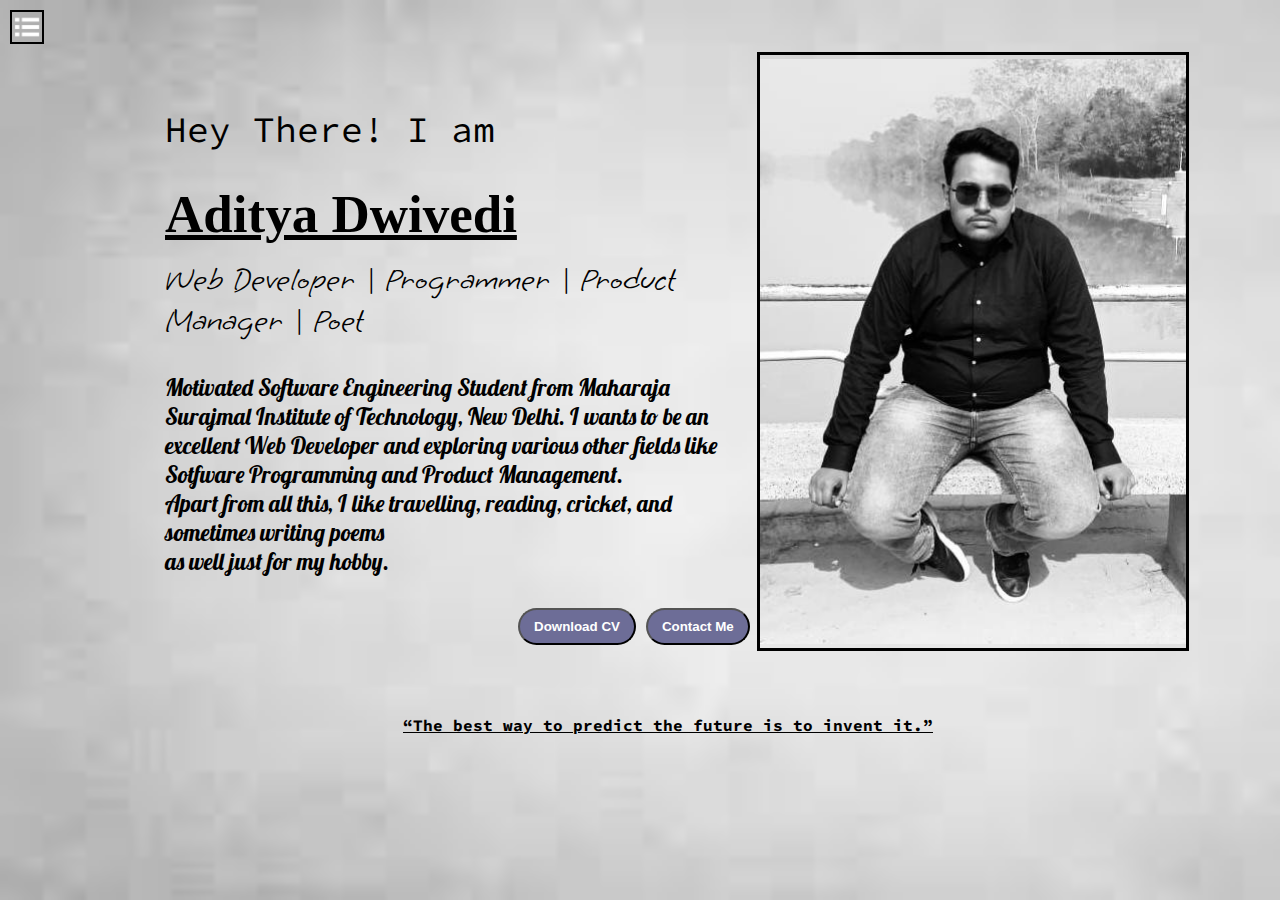
<file: index.html>
<!DOCTYPE html>
<html lang="en">

<head>
    <meta charset="UTF-8">
    <meta http-equiv="X-UA-Compatible" content="IE=edge">
    <meta name="viewport" content="width=device-width, initial-scale=1.0">
    <title>Aditya Dwivedi : Web Developer | Programmer | Product Manager</title>
    <link rel="stylesheet" href="styles.css">
</head>

<body>
    <div class="container">
        <div class="sidebar sidebargo">
            <nav>
                <ul>
                    <li><a href="index.html">Home</a></li>
                    <li><a href="education.html">Education</a></li>
                    <li><a href="exp.html">Experience</a></li>
                    <li><a href="cert.html">Certifications</a></li>
                    <li><a href="skills.html">Skills & Projects</a></li>
                    <li><a href="contact.html">Contact Me</a></li>


                </ul>
            </nav>
        </div>
        <div class="main">
            <div class="hamburger">
                <img src="menu.png" alt="" class="ham" width="30">
                <img src="cross.jpg" alt="" class="cross" width="23">
            </div>
            <div class="info">
                <div class="myinfo">
                    <div class="hello">Hey There! I am</div>
                    <div class="name">Aditya Dwivedi</div>
                    <div class="about">Web Developer | Programmer | Product Manager | Poet </div>
                    <div class="aboutdescription">Motivated Software Engineering Student from Maharaja Surajmal
                        Institute of Technology, New Delhi. I wants to be an excellent Web Developer and exploring
                        various other fields like Sotfware Programming and Product Management.<br>
                        Apart from all this, I like travelling, reading, cricket, and sometimes writing poems<br> as
                        well just for my hobby.
                    </div>
                    <div class="buttons">
                        <a href="/resume.pdf" target="_blank">
                            <button>Download CV</button></a>
                        <a href="/contact.html">
                            <button>Contact Me</button></a>
                    </div>
                    <div class="quote">“The best way to predict the future is to invent it.”
                    </div>
                </div>
                <div class="mypic"><img src="images\myimg.jpeg" alt="Aditya Dwivedi" srcset=""></div>
            </div>
        </div>
    </div>
    <script src="index.js"></script>
</body>

</html>
</file>
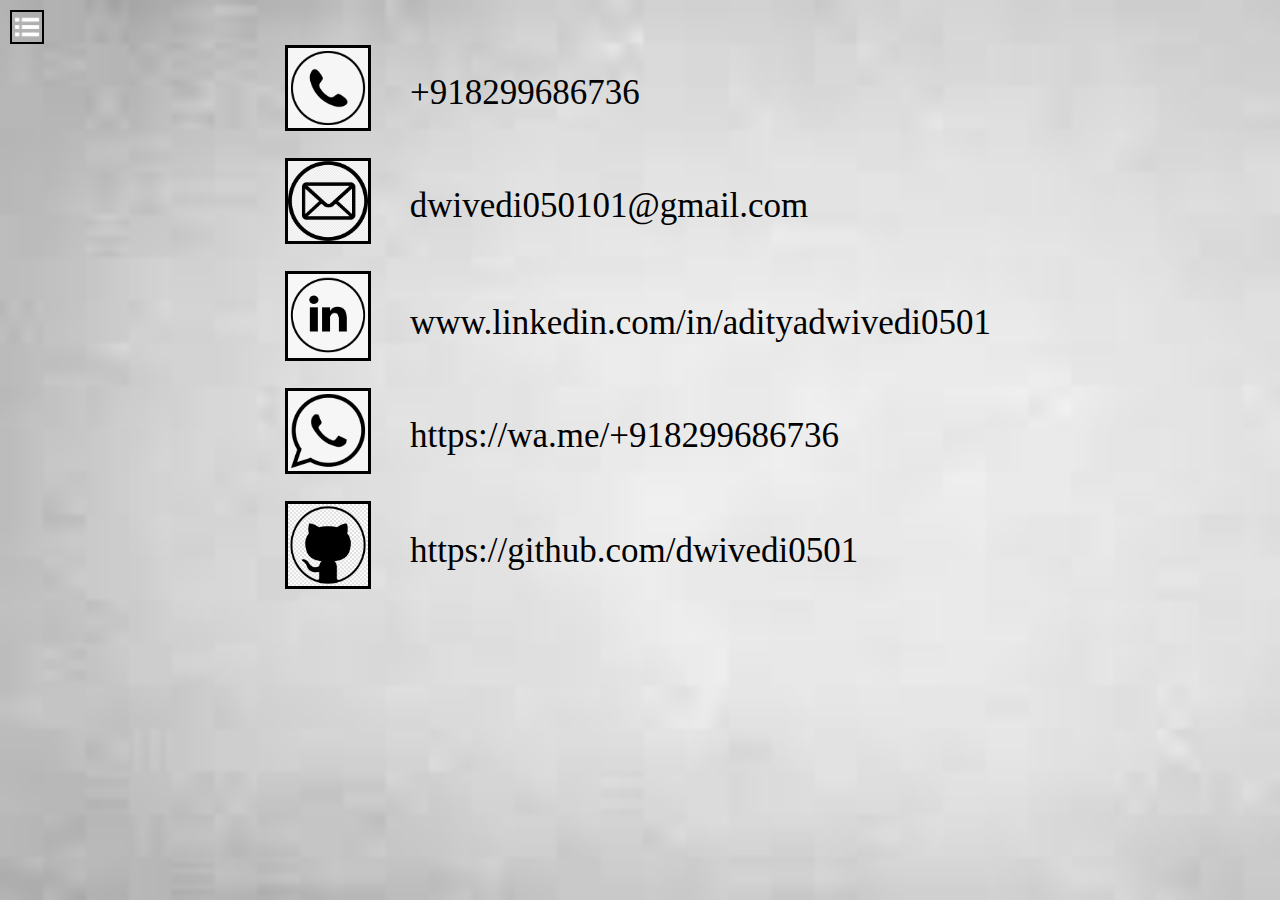
<file: contact.html>
<!DOCTYPE html>
<html lang="en">

<head>
    <meta charset="UTF-8">
    <meta http-equiv="X-UA-Compatible" content="IE=edge">
    <meta name="viewport" content="width=device-width, initial-scale=1.0">
    <title>Aditya Dwivedi : Web Developer | Programmer | Product Manager</title>
    <link rel="stylesheet" href="styles.css">
</head>

<body>
    <div class="container">
        <div class="sidebar sidebargo">
            <nav>
                <ul>
                    <li><a href="/">Home</a></li>
                    <li><a href="/education.html">Education</a></li>
                    <li><a href="/exp.html">Experience</a></li>
                    <li><a href="cert.html">Certifications</a></li>
                    <li><a href="/skills.html">Skills & Projects</a></li>
                    <li><a href="/contact.html">Contact Me</a></li>
                </ul>
            </nav>
        </div>
        <div class="maincontact">
            <div class="hamburger">
                <img src="menu.png" alt="" class="ham" width="30">
                <img src="cross.jpg" alt="" class="cross" width="23">
            </div>
            <div class="contactcontainer">
            <div class="phone">
                <img src="phone.png" alt="phone" class="phoneimg">
                <div class="phonenum">+918299686736</div>
            </div><br>
            <div class="email">
                <img src="email.png" class="emailimg">
                <div class="emailid">dwivedi050101@gmail.com</div>
            </div><br>
            <div class="linkdin">
                <img src="linkdin.png" class="linkdinimg">
                <div class="linkdinid"><a href="https://www.linkedin.com/in/adityadwivedi0501">www.linkedin.com/in/adityadwivedi0501</a></div>
            </div><br>
            
            <div class="wapp">
                <img src="whatsapp.png" class="wappimg">
                <div class="wappid"><a href="https://wa.me/+918299686736" target="_blank">https://wa.me/+918299686736</a></div>
            </div><br>
            <div class="git">
                <img src="git.png" class="gitimg">
                <div class="gitid"><a href="https://github.com/dwivedi0501" target="_blank">https://github.com/dwivedi0501</a></div>
            </div>
        </div>
        </div>
    </div>
    <script src="index.js"></script>
</body>

</html>
</file>
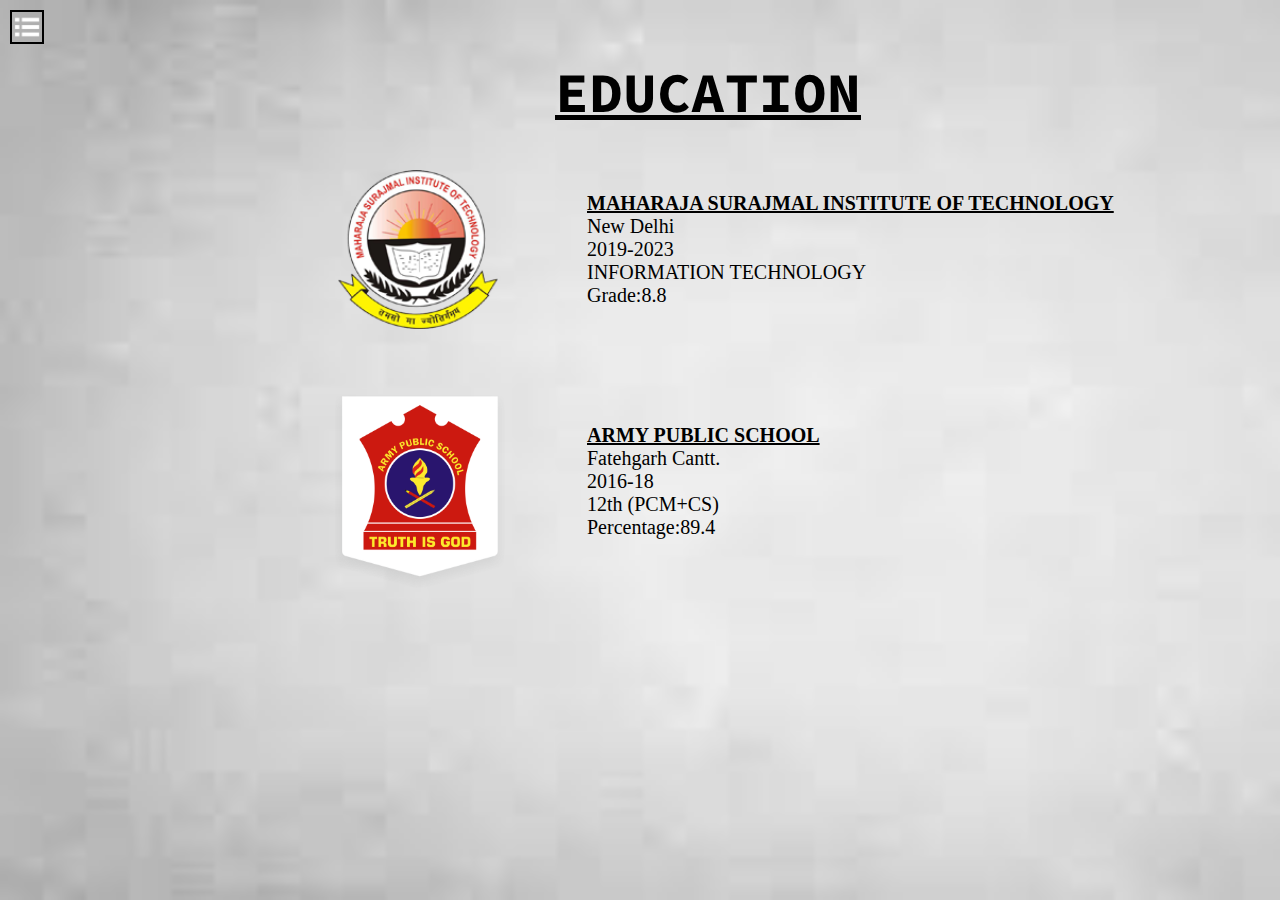
<file: education.html>
<!DOCTYPE html>
<html lang="en">

<head>
    <meta charset="UTF-8">
    <meta http-equiv="X-UA-Compatible" content="IE=edge">
    <meta name="viewport" content="width=device-width, initial-scale=1.0">
    <title>Aditya Dwivedi : Web Developer | Programmer | Product Manager</title>
    <link rel="stylesheet" href="styles.css">
</head>

<body>
    <div class="container">
        <div class="sidebar sidebargo">
            <nav>
                <ul>
                    <li><a href="/">Home</a></li>
                    <li><a href="/education.html">Education</a></li>
                    <li><a href="/exp.html">Experience</a></li>
                    <li><a href="cert.html">Certifications</a></li>
                    <li><a href="/skills.html">Skills & Projects</a></li>
                    <li><a href="/contact.html">Contact Me</a></li>
                </ul>
            </nav>
        </div>

        <div class="education">
            <div class="hamburger">
                <img src="menu.png" alt="" class="ham" width="30">
                <img src="cross.jpg" alt="" class="cross" width="23">
            </div>
            <div class="educontainer">
            <div class="edutitle">EDUCATION</div>

            <div class="msit">
                <img src="msit.png" alt="msit" class="msitimg">
                <div class="msitid">
                    <div class="msitheading">MAHARAJA SURAJMAL INSTITUTE OF TECHNOLOGY</div>
                    <div class="msitgrade">New Delhi<br>2019-2023<br>INFORMATION TECHNOLOGY<br>Grade:8.8</div>
                </div>
            </div>
            <div class="aps">
                <img src="aps.jpg" alt="aps" class="apsimg">
                <div class="apsid"><div class="apsheading">ARMY PUBLIC SCHOOL</div>
                <div class="apsgrade">Fatehgarh Cantt.<br>2016-18<br>12th (PCM+CS)<br>Percentage:89.4</div>
            </div>
        </div></div>
        </div>

    </div>
    <script src="index.js"></script>
</body>

</html>
</file>
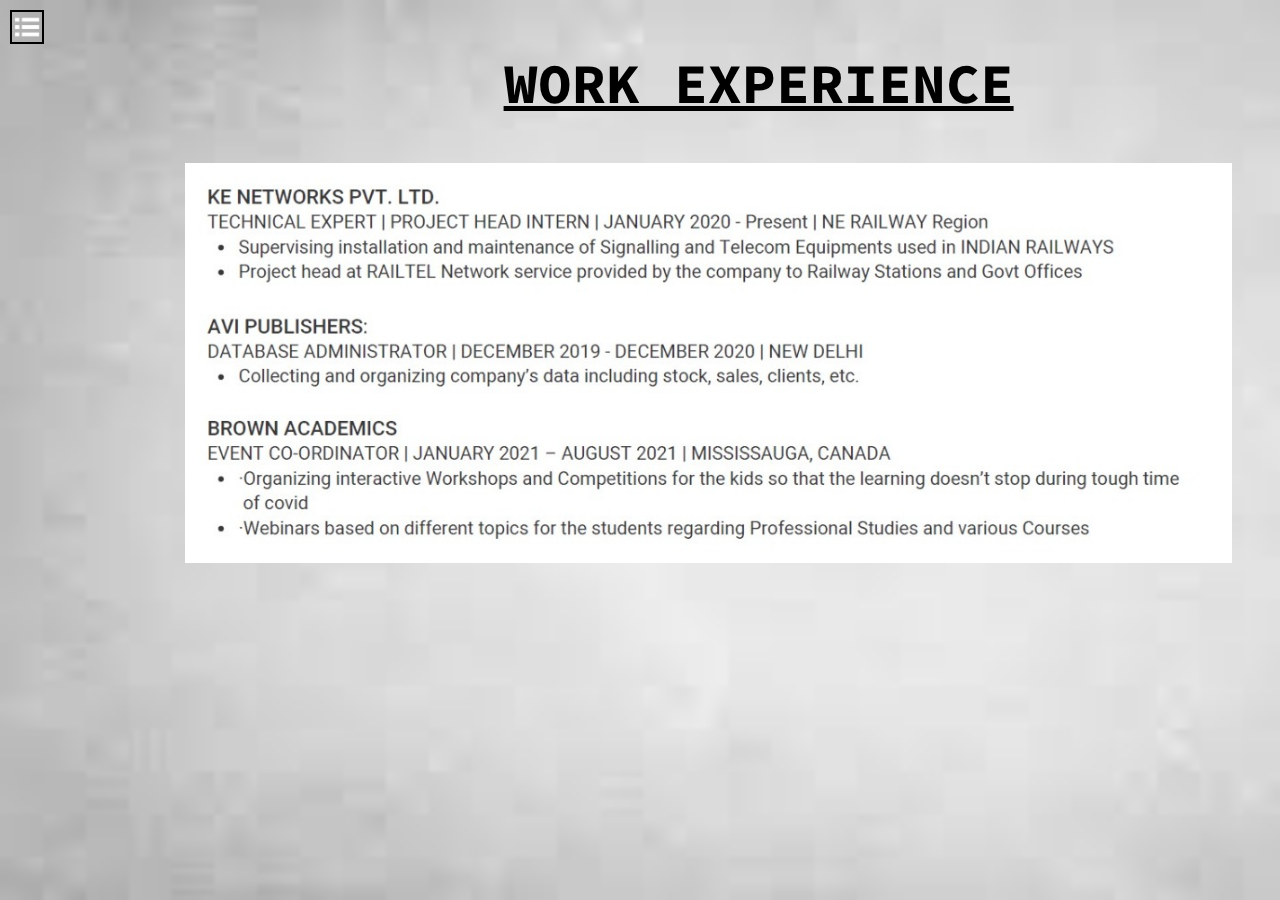
<file: exp.html>
<!DOCTYPE html>
<html lang="en">

<head>
    <meta charset="UTF-8">
    <meta http-equiv="X-UA-Compatible" content="IE=edge">
    <meta name="viewport" content="width=device-width, initial-scale=1.0">
    <title>Aditya Dwivedi : Web Developer | Programmer | Product Manager</title>
    <link rel="stylesheet" href="styles.css">
</head>

<body>
    <div class="container">
        <div class="sidebar sidebargo">
            <nav>
                <ul>
                    <li><a href="/">Home</a></li>
                    <li><a href="/education.html">Education</a></li>
                    <li><a href="/exp.html">Experience</a></li>
                    <li><a href="cert.html">Certifications</a></li>
                    <li><a href="/skills.html">Skills & Projects</a></li>
                    <li><a href="/contact.html">Contact Me</a></li>


                </ul>
            </nav>
        </div>
        <div class="exp">
            <div class="hamburger">
                <img src="menu.png" alt="" class="ham" width="30">
                <img src="cross.jpg" alt="" class="cross" width="23">
            </div>
            <div class="ke">
              <div class="exptitle">WORK EXPERIENCE</div>
              <img src="exp.jpeg" id="123" class="expimg">
            </div>
        </div>
    </div>
    <script src="123.js"></script></body>

</html>
</file>
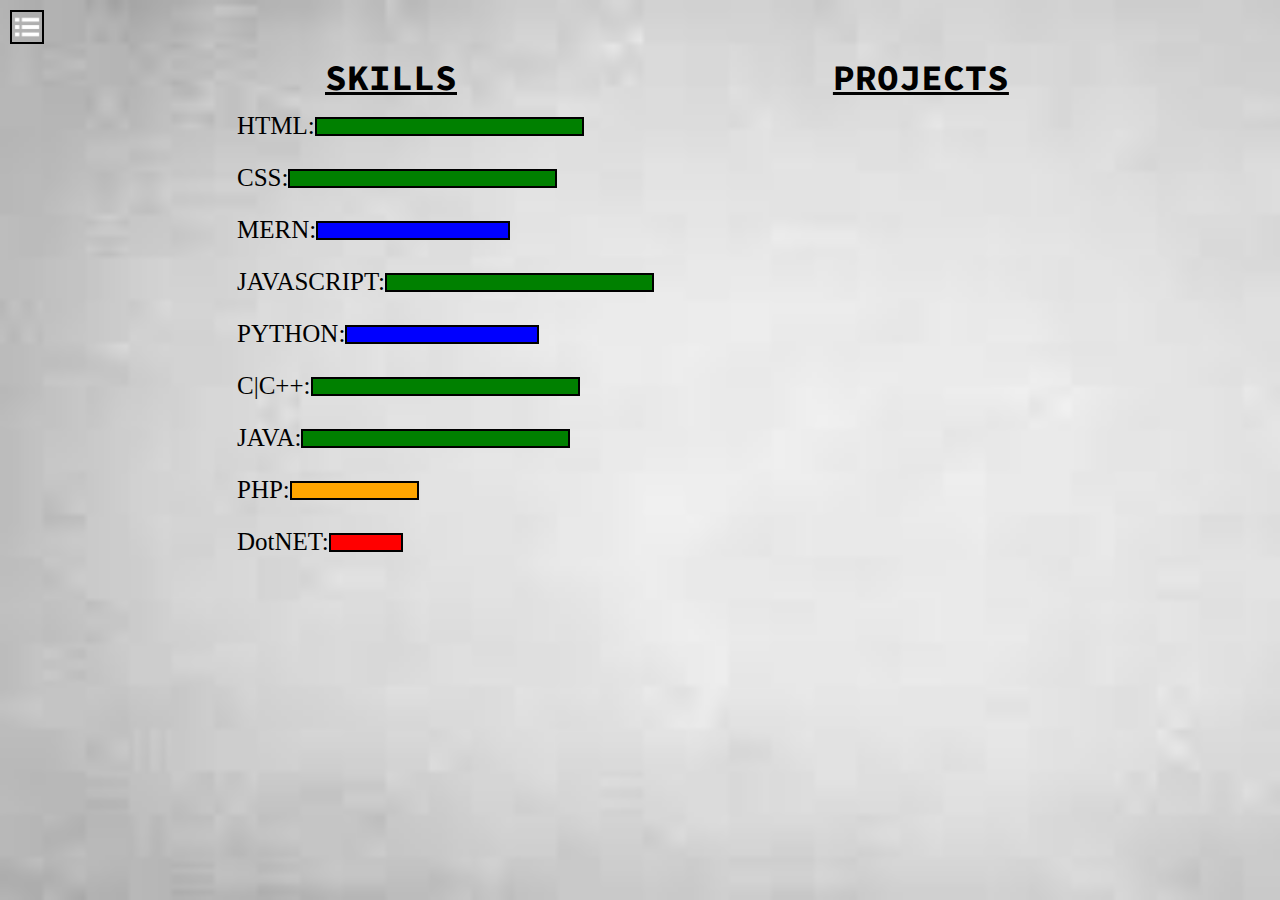
<file: skills.html>
<!DOCTYPE html>
<html lang="en">

<head>
    <meta charset="UTF-8">
    <meta http-equiv="X-UA-Compatible" content="IE=edge">
    <meta name="viewport" content="width=device-width, initial-scale=1.0">
    <title>Aditya Dwivedi : Web Developer | Programmer | Product Manager</title>
    <link rel="stylesheet" href="styles.css">
</head>

<body>
    <div class="container">
        <div class="sidebar sidebargo">
            <nav>
                <ul>
                    <li><a href="/">Home</a></li>
                    <li><a href="/education.html">Education</a></li>
                    <li><a href="/exp.html">Experience</a></li>
                    <li><a href="cert.html">Certifications</a></li>
                    <li><a href="/skills.html">Skills & Projects</a></li>
                    <li><a href="/contact.html">Contact Me</a></li>


                </ul>
            </nav>
        </div>
       <div class="skillmain"> 
        <div class="hamburger">
            <img src="menu.png" alt="" class="ham" width="30">
            <img src="cross.jpg" alt="" class="cross" width="23">
        </div>
        <div class="skcontainer">
        <div class="row">
            <div class="column">
        <div class="skillcontainer">
            <h1 class="skilltitle">SKILLS</h1>
            <div class="skillitem">HTML: <div class="skill hundred"></div></div>
            <div class="skillitem">CSS: <div class="skill hundred"></div></div>
            
            <div class="skillitem">MERN: <div class="skill sfive"></div></div>
            <div class="skillitem">JAVASCRIPT: <div class="skill hundred"></div></div>
            <div class="skillitem">PYTHON: <div class="skill sfive"></div></div>
            <div class="skillitem">C|C++: <div class="skill hundred"></div></div>
            
            <div class="skillitem">JAVA: <div class="skill hundred"></div></div>
            <div class="skillitem">PHP: <div class="skill fifty"></div></div>
            <div class="skillitem">DotNET: <div class="skill tfive"></div></div>
        </div></div>
        <div class="column">
            <h1 class="projects">PROJECTS</h1>
        </div></div>

    </div></div>
    </div><script src="index.js"></script>
</body>

</html>
</file>
<file: styles.css>
@import url('https://fonts.googleapis.com/css2?family=Abril+Fatface&display=swap');
@import url('https://fonts.googleapis.com/css2?family=Source+Code+Pro:wght@300&display=swap');
@import url('https://fonts.googleapis.com/css2?family=Grape+Nuts&display=swap');
@import url('https://fonts.googleapis.com/css2?family=Lobster&display=swap');

* {
    margin: 0;
    padding: 0;
}

body {
    background: url('bg.jpg') no-repeat;
    background-size: cover;
    height: 100vh;
    margin: 0 auto;
    overflow: hidden;
}

.sidebar {
    position: absolute;
    background-color: rgb(10, 9, 9);
    width: 230px;
    font-family: 'Abril Fatface', cursive;
    height: 100vh;
    font-weight: bold;
    transition: transform 0.5s ease-in;
}

.sidebar nav {
    padding: 28px;
    padding-top: 70px;

}

.sidebar nav li {
    list-style: none;
    padding: 23px 0px;
}

.sidebar nav li a {
    text-decoration: none;
    color: rgb(233, 229, 229);
    font-size: 21px;
}

.main {
    /*background-color: yellow;*/
    width: 85vw;
    padding: 20px;
}

.container {
    display: flex;
}

.info {
    /*background-color: brown;*/
    height: 68vh;
    width: 80vw;
    margin: 25px 145px;
    display: flex;
    justify-content: space-around;

}

.contactcontainer {
    margin-left: 145px;
}

.educontainer {
    margin-left: 145px;
}

.ke {
    margin-left: 140px;
}

.mypic {
    border: 3px solid black;
}

.certcontainer {
    margin-left: 145px;
}

.skcontainer {
    margin-left: 180px;
}

.mypic img {
    height: 65vh;
    padding-top: 4px;
}

.info {
    display: flex;
    align-items: center;

}

.hello {
    font-size: 36px;
    font-family: 'Source Code Pro', monospace;
    padding-bottom: 32px;
    padding-top: 140px;
}

.name {
    font-size: 53px;
    font-weight: bold;
    text-decoration: underline;
    padding-bottom: 15px;
}

.about {
    font-size: 33px;
    font-family: 'Grape Nuts', cursive;
    padding-bottom: 32px;
}

.aboutdescription {
    font-size: 23px;
    font-family: 'Lobster', cursive;
}

.buttons {
    margin-top: 32px;
    margin-left: 350px;
}

.quote {
    padding-top: 70px;
    padding-left: 50px;
    display: flexbox;
    font-family: 'Source Code Pro', monospace;
    font-weight: bold;
    transform: translateX(188px);
    text-decoration: underline
}

.buttons button {
    padding: 9px 14px;
    border-radius: 22px;
    color: white;
    background-color: rgb(109, 109, 151);
    font-weight: bold;
    margin: 0 3px;
    cursor: pointer;
}

.buttons button:hover {
    background-color: rgb(145, 77, 77);
}

.phoneimg {
    height: 80px;
    border: 3px solid black;
}

.phonenum {

    display: flexbox;
    display: inline-block;
    font-size: 35px;
    padding-left: 35px;
    transform: translateY(-27px);
}

.maincontact {
    padding-top: 45px;
    padding-left: 140px;
}

.linkdinid {
    display: flexbox;
    display: inline-block;
    font-size: 35px;
    padding-left: 35px;
    transform: translateY(-27px);
}

.linkdinid a {
    text-decoration: none;
    color: black;
}

.linkdinimg {
    height: 84px;
    border: 3px solid black;
}

.emailimg {
    height: 80px;
    border: 3px solid black;
}

.emailid {
    display: flexbox;
    display: inline-block;
    font-size: 35px;
    padding-left: 35px;
    transform: translateY(-27px);
}

.wappid {
    display: flexbox;
    display: inline-block;
    font-size: 35px;
    padding-left: 35px;
    transform: translateY(-27px);
}

.wappimg {
    width: 80px;
    border: 3px solid black;
}

.wappid a {
    text-decoration: none;
    color: black;
}

.gitid {
    display: flexbox;
    display: inline-block;
    font-size: 35px;
    padding-left: 35px;
    transform: translateY(-27px);
}

.gitimg {
    width: 80px;
    border: 3px solid black;
}

.gitid a {
    text-decoration: none;
    color: black;
}

.edutitle {
    font-family: 'Source Code Pro', monospace;
    margin: 12px 270px;
    font-size: 56px;
    font-weight: bold;
    text-decoration: underline;
    text-align: center;
}

.apsimg {
    width: 170px;
}

.msitimg {
    width: 170px;
}

.education {
    padding-top: 45px;
    padding-left: 140px;
}

.msitid {
    display: flexbox;
    display: inline-block;
    font-size: 20px;
    padding-left: 78px;
    padding-top: 80px;
    transform: translateY(-27px);
}

.apsid {
    display: flexbox;
    display: inline-block;
    font-size: 20px;
    padding-left: 78px;
    padding-top: 100px;
    transform: translateY(-55px);
}

.aps {
    padding-top: 45px;
    padding-left: 50px;
}

.msit {
    padding-left: 50px;
}

.msitheading {
    text-decoration: underline;
    font-weight: bolder;
}

.apsheading {
    text-decoration: underline;
    font-weight: bolder;
}

.certtitle {
    font-family: 'Source Code Pro', monospace;
    margin-left: 100px;
    margin-top: 50px;
    font-size: 56px;
    font-weight: bold;
    text-decoration: underline;
    text-align: center;
}

.certtable {
    padding-top: 55px;
    padding-left: 150px;
    font-size: 30px;
}

.certtable li {
    padding-top: 18px;
    font-family: 'Grape Nuts', cursive;
    padding-bottom: 30px;
    font-weight: bold;
    padding-left: 50px;
}

.certtable li a {
    padding-left: 32px;
    font-size: 15px;
    color: rgb(100, 22, 22);
}

.exptitle {
    font-family: 'Source Code Pro', monospace;
    margin-left: 100px;
    margin-top: 48px;
    font-size: 56px;
    font-weight: bold;
    text-decoration: underline;
    text-align: center;
}

.expimg {
    height: 400px;
    padding: 45px 45px;
}

.skillcontainer {
    margin-top: 35px;
    padding: 12px;
    padding-left: 45px;
}

.skillitem {
    display: flex;
    padding: 12px;
    align-items: center;
    font-size: 25px;
}

.skill {
    width: 265px;
    height: 15px;
    background-color: red;
    border: 2px solid black;
}

.hundred {
    width: 265px;
    background-color: green;
}

.sfive {
    width: 190px;
    background-color: blue
}

.fifty {
    width: 125px;
    background-color: orange;
}

.tfive {
    width: 70px;
    background-color: red;
}

.skilltitle {
    font-family: 'Source Code Pro', monospace;
    margin-left: 100px;
    margin-top: 8px;
    font-size: 36px;
    font-weight: bold;
    text-decoration: underline;

}

.projects {
    font-family: 'Source Code Pro', monospace;
    font-size: 36px;
    margin-top: 55px;
    font-weight: bold;
    padding-left: 155px;
    text-decoration: underline;
}

.column {
    float: left;
}

.row::after {
    content: "";
    display: table;
    clear: both;
}

.sidebargo {
    transform: translate(-250px, 0px);
    position: absolute;

}

.hamburger {
    position: absolute;

    cursor: pointer;
    top: 10px;
    left: 10px;
}

.ham {
    border: 2px solid black;
}

.cross {
    margin-left: 170px;

}

@media only screen and (max-width: 1250px) {
    .mypic {
        display: none;
    }
}

@media only screen and (max-width: 500px) {
    * {
        padding-left: 0px;
        margin-left: 0px;
    }

    .mypic {
        width: 45px;
    }

    .hello {
        font-size: 20px;
        margin: 0;
        padding-left: 0px;
    }

    .about {
        font-size: 20px;
        word-wrap: wrap;
        margin: 0;
    }

    .aboutdescription {
        font-size: 20px;
        margin: 0;
    }

    .name {
        font-size: 20px;
        margin: 0px;
    }

    .buttons {
        margin-left: 0px;
    }

    .info {
        margin-left: 3px;
    }

    .quote {
        margin-left: 3px;
        padding-left: 3px;
        transform: translateX(3px);
    }

    .education {
        font-size: 20px;
        padding-left: 0px;
        margin-left: 0px;
    }

    .educontainer {
        margin-left: 0px;
    }

    .edutitle {
        font-family: 'Source Code Pro', monospace;
        margin: 12px 3px;
        font-size: 36px;
        font-weight: bold;
        text-decoration: underline;
        text-align: center;
    }

    .msitid {
        display: flexbox;
        display: inline-block;
        font-size: 12px;
        padding-left: 10px;
        padding-top: 80px;
        transform: translateY(-6px);
    }

    .apsid {
        display: flexbox;
        display: inline-block;
        font-size: 12px;
        padding-left: 10px;
        padding-top: 80px;
        transform: translateY(-15px);
    }

    .msitimg {
        width: 80px;
    }

    .apsimg {
        width: 80px;
    }

    .aps {
        padding-top: 45px;
        padding-left: 3px;
    }

    .msit {
        padding-left: 3px;
    }

    .expimg {
        width: 90vh;
        height: 90vw;
        rotate: 90deg;
        transform: translateX(165px);
        transform: translateY(133px);
        margin: 22% 0%;
        padding: 0px 0px;
    }

    .ke {
        margin: 0% 0%;
        padding-left: 0px;
    }

    .exptitle {
        margin: 2% 0%;
        justify-content: center;
        transform: translateX(-132px);
        font-size: 20px;
        padding-left: 0px;
    }

    .certcontainer {
        font-size: 20px;
        padding: 0px 0px;
        margin: 55px 0px;
    }

    .certtable {
        font-size: 20px;
        padding: 0px 0px;
        margin: 35px 0px;
    }

    .certtitle {
        font-size: 20px;
        padding: 0px 0px;
        margin: 25px 0px;
    }

    .skill {
        font-size: 20px;
        margin: 3px 0px;
        padding: 0px 0px;
    }

    .skcontainer {
        font-size: 20px;
        margin: 50px 0px;
        padding: 0px 0px;
    }

    .skillcontainer {
        font-size: 20px;
        margin: 30px 0px;
        padding: 0px 0px;
    }

    .skillitem {
        font-size: 20px;
        margin: 3px 0px;
        padding: 10px 0px;
    }

    .skilltitle {
        font-size: 20px;
        margin: 3px 0px;
        padding: 0px 0px;
    }

    .projects {
        font-size: 20px;
        margin: 3px 0px;
        padding: 0px 0px;
    }

    .maincontact {
        font-size: 20px;
        margin: 60px 5px;
        padding: 0px 0px;
    }

    .contactcontainer {
        font-size: 20px;
        margin: 3px 0px;
        padding: 0px 0px;
    }

    .phonenum {
        font-size: 20px;
        margin: 3px 0px;
        padding: 0px 0px;
    }

    .emailid {
        font-size: 20px;
        margin: 3px 0px;
        padding: 0px 0px;
    }

    .linkdinid {
        font-size: 18px;
        margin: 3px 0px;
        padding: 0px;
        padding-left: 95px;
        transform: translateY(-65px);
    }

    .wappid {
        font-size: 20px;
        margin: 3px 0px;
        padding: 0px 0px;
    }

    .gitid {
        font-size: 20px;
        margin: 3px 0px;
        padding: 0px 0px;
    }

}
</file>
